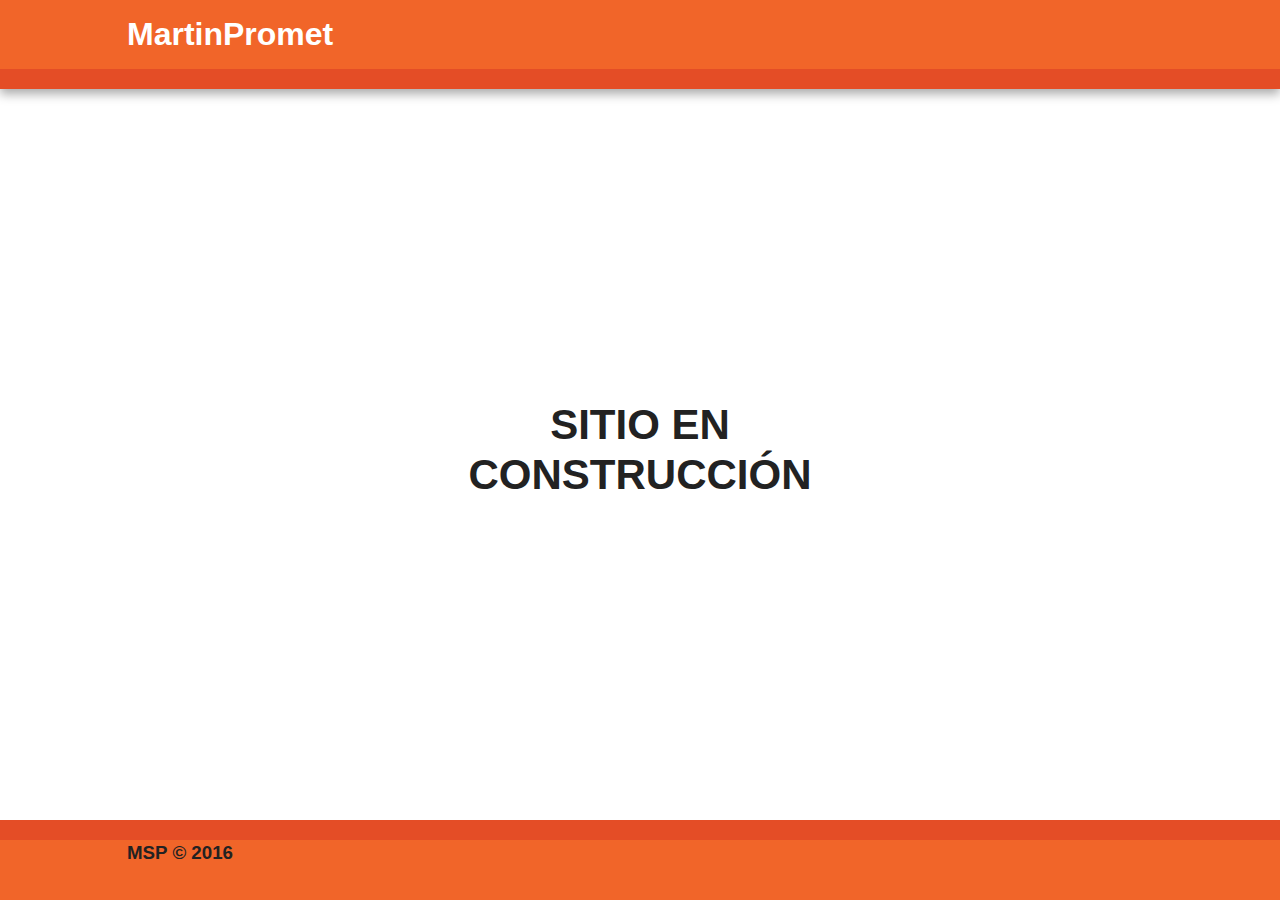
<file: index.html>
<!doctype html>
<!--[if lt IE 7]>      <html class="no-js lt-ie9 lt-ie8 lt-ie7" lang=""> <![endif]-->
<!--[if IE 7]>         <html class="no-js lt-ie9 lt-ie8" lang=""> <![endif]-->
<!--[if IE 8]>         <html class="no-js lt-ie9" lang=""> <![endif]-->
<!--[if gt IE 8]><!--> <html class="no-js" lang="es"> <!--<![endif]-->
	<head>
		<script src="js/vendor/modernizr-2.8.3-respond-1.4.2.min.js"></script>
		<!-- Google Tag Manager -->
			<script>(function(w,d,s,l,i){w[l]=w[l]||[];w[l].push({'gtm.start':
			new Date().getTime(),event:'gtm.js'});var f=d.getElementsByTagName(s)[0],
			j=d.createElement(s),dl=l!='dataLayer'?'&l='+l:'';j.async=true;j.src=
			'https://www.googletagmanager.com/gtm.js?id='+i+dl;f.parentNode.insertBefore(j,f);
			})(window,document,'script','dataLayer','GTM-PRT7QD5');</script>
		<!-- End Google Tag Manager -->

		<!-- Google Analytics -->
			<script>(function(b,o,i,l,e,r){b.GoogleAnalyticsObject=l;b[l]||(b[l]=
			function(){(b[l].q=b[l].q||[]).push(arguments)});b[l].l=+new Date;
			e=o.createElement(i);r=o.getElementsByTagName(i)[0];
			e.src='//www.google-analytics.com/analytics.js';
			r.parentNode.insertBefore(e,r)}(window,document,'script','ga'));
			ga('create','UA-75839463-1','auto');ga('send','pageview');</script>
		<!-- End Google Analytics -->

		<meta charset="utf-8">
		<meta http-equiv="X-UA-Compatible" content="IE=edge,chrome=1">
		<title></title>
		<meta name="description" content="">
		<meta name="viewport" content="width=device-width, initial-scale=1">
		<link rel="apple-touch-icon" href="apple-touch-icon.png">

		<link rel="stylesheet" href="css/normalize.min.css">
		<link rel="stylesheet" href="css/main.css">
	</head>
	<body>
		<!--[if lt IE 8]>
			<p class="browserupgrade">You are using an <strong>outdated</strong> browser. Please <a href="http://browsehappy.com/">upgrade your browser</a> to improve your experience.</p>
		<![endif]-->
		<!-- Google Tag Manager (noscript) -->
			<noscript><iframe src="https://www.googletagmanager.com/ns.html?id=GTM-PRT7QD5"
			height="0" width="0" style="display:none;visibility:hidden"></iframe></noscript>
		<!-- End Google Tag Manager (noscript) -->
		
			<div class="header-container">
				<header class="wrapper clearfix">
					<h1 class="title">MartinPromet</h1>
					<nav>
						<ul>
							
						</ul>
					</nav>
				</header>
			</div>

			<div class="wrapper">
				<div class="sitio-cons">

					<h2>SITIO EN CONSTRUCCIÓN</h2>

				</div>
			</div>

			
			   
			<footer class="footer-container">
				<div class="wrapper">
					<h3>MSP &copy; 2016</h3>
				</div>
			</footer>
		
		<script src="//ajax.googleapis.com/ajax/libs/jquery/1.11.2/jquery.min.js"></script>
		<script>window.jQuery || document.write('<script src="js/vendor/jquery-1.11.2.min.js"><\/script>')</script>

		<script src="js/main.js"></script>

	</body>
</html>
</file>
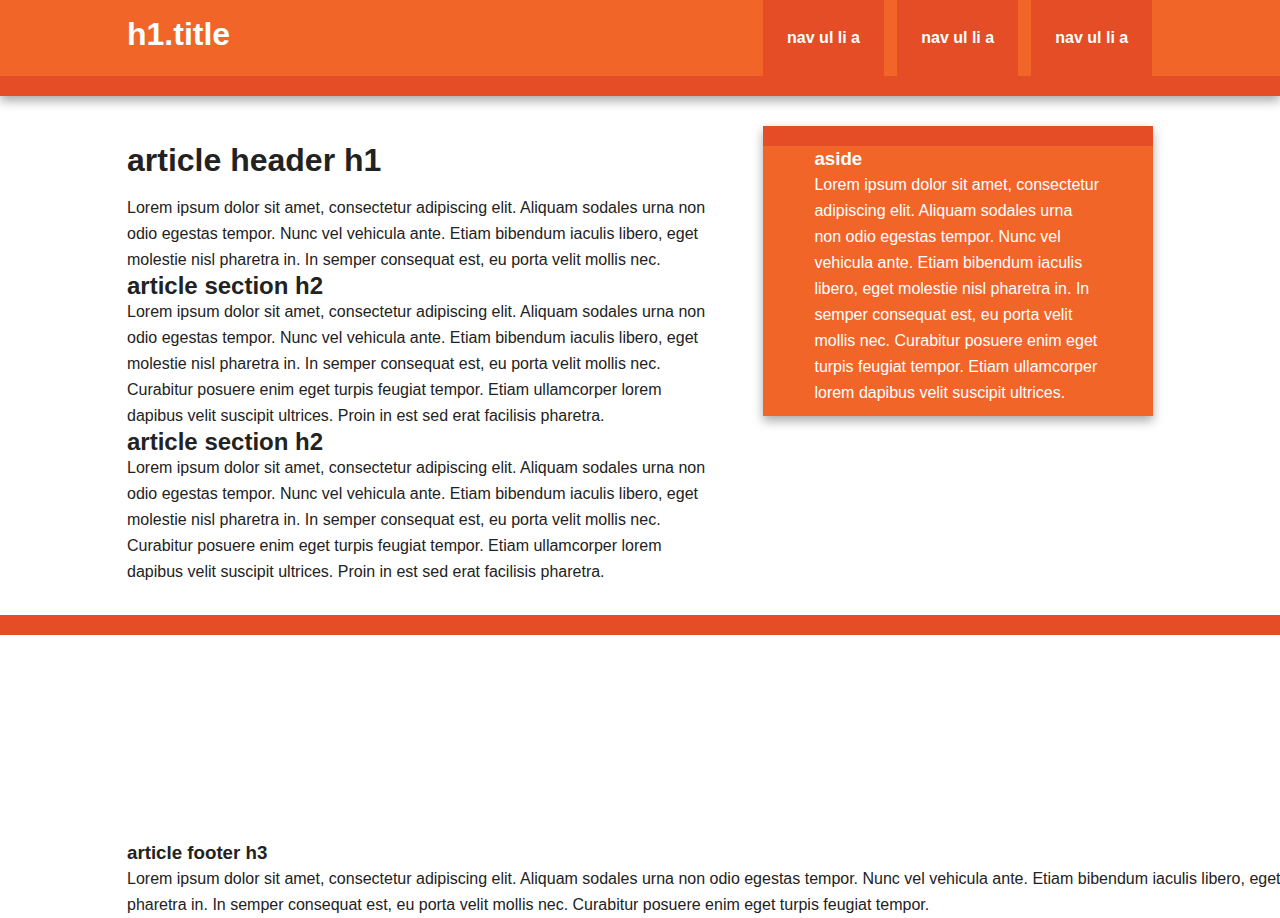
<file: .index.html>
<!doctype html>
<!--[if lt IE 7]>      <html class="no-js lt-ie9 lt-ie8 lt-ie7" lang=""> <![endif]-->
<!--[if IE 7]>         <html class="no-js lt-ie9 lt-ie8" lang=""> <![endif]-->
<!--[if IE 8]>         <html class="no-js lt-ie9" lang=""> <![endif]-->
<!--[if gt IE 8]><!--> <html class="no-js" lang=""> <!--<![endif]-->
    <head>
        <meta charset="utf-8">
        <meta http-equiv="X-UA-Compatible" content="IE=edge,chrome=1">
        <title></title>
        <meta name="description" content="">
        <meta name="viewport" content="width=device-width, initial-scale=1">
        <link rel="apple-touch-icon" href="apple-touch-icon.png">

        <link rel="stylesheet" href="css/normalize.min.css">
        <link rel="stylesheet" href="css/main.css">

        <script src="js/vendor/modernizr-2.8.3-respond-1.4.2.min.js"></script>
    </head>
    <body>
        <!--[if lt IE 8]>
            <p class="browserupgrade">You are using an <strong>outdated</strong> browser. Please <a href="http://browsehappy.com/">upgrade your browser</a> to improve your experience.</p>
        <![endif]-->

        <div class="header-container">
            <header class="wrapper clearfix">
                <h1 class="title">h1.title</h1>
                <nav>
                    <ul>
                        <li><a href="#">nav ul li a</a></li>
                        <li><a href="#">nav ul li a</a></li>
                        <li><a href="#">nav ul li a</a></li>
                    </ul>
                </nav>
            </header>
        </div>

        <div class="main-container">
            <div class="main wrapper clearfix">

                <article>
                    <header>
                        <h1>article header h1</h1>
                        <p>Lorem ipsum dolor sit amet, consectetur adipiscing elit. Aliquam sodales urna non odio egestas tempor. Nunc vel vehicula ante. Etiam bibendum iaculis libero, eget molestie nisl pharetra in. In semper consequat est, eu porta velit mollis nec.</p>
                    </header>
                    <section>
                        <h2>article section h2</h2>
                        <p>Lorem ipsum dolor sit amet, consectetur adipiscing elit. Aliquam sodales urna non odio egestas tempor. Nunc vel vehicula ante. Etiam bibendum iaculis libero, eget molestie nisl pharetra in. In semper consequat est, eu porta velit mollis nec. Curabitur posuere enim eget turpis feugiat tempor. Etiam ullamcorper lorem dapibus velit suscipit ultrices. Proin in est sed erat facilisis pharetra.</p>
                    </section>
                    <section>
                        <h2>article section h2</h2>
                        <p>Lorem ipsum dolor sit amet, consectetur adipiscing elit. Aliquam sodales urna non odio egestas tempor. Nunc vel vehicula ante. Etiam bibendum iaculis libero, eget molestie nisl pharetra in. In semper consequat est, eu porta velit mollis nec. Curabitur posuere enim eget turpis feugiat tempor. Etiam ullamcorper lorem dapibus velit suscipit ultrices. Proin in est sed erat facilisis pharetra.</p>
                    </section>
                    <footer>
                        <h3>article footer h3</h3>
                        <p>Lorem ipsum dolor sit amet, consectetur adipiscing elit. Aliquam sodales urna non odio egestas tempor. Nunc vel vehicula ante. Etiam bibendum iaculis libero, eget molestie nisl pharetra in. In semper consequat est, eu porta velit mollis nec. Curabitur posuere enim eget turpis feugiat tempor.</p>
                    </footer>
                </article>

                <aside>
                    <h3>aside</h3>
                    <p>Lorem ipsum dolor sit amet, consectetur adipiscing elit. Aliquam sodales urna non odio egestas tempor. Nunc vel vehicula ante. Etiam bibendum iaculis libero, eget molestie nisl pharetra in. In semper consequat est, eu porta velit mollis nec. Curabitur posuere enim eget turpis feugiat tempor. Etiam ullamcorper lorem dapibus velit suscipit ultrices.</p>
                </aside>

            </div> <!-- #main -->
        </div> <!-- #main-container -->

        <div class="footer-container">
            <footer class="wrapper">
                <h3>footer</h3>
            </footer>
        </div>

        <script src="//ajax.googleapis.com/ajax/libs/jquery/1.11.2/jquery.min.js"></script>
        <script>window.jQuery || document.write('<script src="js/vendor/jquery-1.11.2.min.js"><\/script>')</script>

        <script src="js/main.js"></script>

        <!-- Google Analytics: change UA-XXXXX-X to be your site's ID. -->
        <script>
            (function(b,o,i,l,e,r){b.GoogleAnalyticsObject=l;b[l]||(b[l]=
            function(){(b[l].q=b[l].q||[]).push(arguments)});b[l].l=+new Date;
            e=o.createElement(i);r=o.getElementsByTagName(i)[0];
            e.src='//www.google-analytics.com/analytics.js';
            r.parentNode.insertBefore(e,r)}(window,document,'script','ga'));
            ga('create','UA-XXXXX-X','auto');ga('send','pageview');
        </script>
    </body>
</html>
</file>
<file: css/main.css>
/*! HTML5 Boilerplate v5.0 | MIT License | http://h5bp.com/ */

html {
    color: #222;
    font-size: 1em;
    line-height: 1.4;
}

::-moz-selection {
    background: #b3d4fc;
    text-shadow: none;
}

::selection {
    background: #b3d4fc;
    text-shadow: none;
}

hr {
    display: block;
    height: 1px;
    border: 0;
    border-top: 1px solid #ccc;
    margin: 1em 0;
    padding: 0;
}

audio,
canvas,
iframe,
img,
svg,
video {
    vertical-align: middle;
}

fieldset {
    border: 0;
    margin: 0;
    padding: 0;
}

textarea {
    resize: vertical;
}

.browserupgrade {
    margin: 0.2em 0;
    background: #ccc;
    color: #000;
    padding: 0.2em 0;
}


/* ===== Initializr Styles ==================================================
   Author: Jonathan Verrecchia - verekia.com/initializr/responsive-template
   ========================================================================== */

body {
    font: 16px/26px Helvetica, Helvetica Neue, Arial;
}

.wrapper {
    width: 90%;
    margin: 0 5%;
}

/* ===================
    ALL: Orange Theme
   =================== */

.header-container {
    border-bottom: 20px solid #e44d26;
}

.footer-container,
.main aside {
    border-top: 20px solid #e44d26;
}

.header-container,
.footer-container,
.main aside {
    background: #f16529;
}

.title {
    color: white;
}

/* ==============
    MOBILE: Menu
   ============== */

nav ul {
    margin: 0;
    padding: 0;
    list-style-type: none;
}

nav a {
    display: block;
    margin-bottom: 10px;
    padding: 15px 0;

    text-align: center;
    text-decoration: none;
    font-weight: bold;

    color: white;
    background: #e44d26;
}

nav a:hover,
nav a:visited {
    color: white;
}

nav a:hover {
    text-decoration: underline;
}

/* ==============
    MOBILE: Main
   ============== */

.main {
    padding: 30px 0;
}

.main article h1 {
    font-size: 2em;
}

.main aside {
    color: white;
    padding: 0px 5% 10px;
}

.footer-container footer {
    color: white;
    padding: 20px 0;
}

/* ===============
    ALL: IE Fixes
   =============== */

.ie7 .title {
    padding-top: 20px;
}

/* ==========================================================================
   Author's custom styles
   ========================================================================== */

/* =========================
    STICKY FOOTER: bootstrap
   ========================= */

.sitio-cons {
    display: block;
    margin: auto;
}

.sitio-cons h2 {
    display: block;
    text-align: center;
    width: 280px;
    position: absolute;
    top: 50%;
    left: 50%;
    margin-left: -140px;
    font-size: 30px;
    margin-top: -20px;
    line-height: 1.1;
}

* {
    margin: 0;
}
html {
    position: relative;
    min-height: 100%;
}
body {
    margin-bottom: 60px;
}
footer {
    position: absolute;
    bottom: 0;
    width: 100%;
    height: 60px;
}











/* ==========================================================================
   Media Queries
   ========================================================================== */

@media only screen and (min-width: 480px) {

.sitio-cons h2 {
    display: block;
    text-align: center;
    width: 400px;
    position: absolute;
    top: 50%;
    left: 50%;
    margin-left: -200px;
    font-size: 42px;
    margin-top: -50px;
    line-height: 1.2;
}

/* ====================
    INTERMEDIATE: Menu
   ==================== */

    nav a {
        float: left;
        width: 27%;
        margin: 0 1.7%;
        padding: 25px 2%;
        margin-bottom: 0;
    }

    nav li:first-child a {
        margin-left: 0;
    }

    nav li:last-child a {
        margin-right: 0;
    }

/* ========================
    INTERMEDIATE: IE Fixes
   ======================== */

    nav ul li {
        display: inline;
    }

    .oldie nav a {
        margin: 0 0.7%;
    }
}

@media only screen and (min-width: 768px) {

/* ====================
    WIDE: CSS3 Effects
   ==================== */

    .header-container,
    .main aside {
        -webkit-box-shadow: 0 5px 10px #aaa;
           -moz-box-shadow: 0 5px 10px #aaa;
                box-shadow: 0 5px 10px #aaa;
    }

/* ============
    WIDE: Menu
   ============ */

    .title {
        float: left;
    }

    nav {
        float: right;
        width: 38%;
    }

/* ============
    WIDE: Main
   ============ */

    .main article {
        float: left;
        width: 57%;
    }

    .main aside {
        float: right;
        width: 28%;
    }
}

@media only screen and (min-width: 1140px) {

/* ===============
    Maximal Width
   =============== */

    .wrapper {
        width: 1026px; /* 1140px - 10% for margins */
        margin: 0 auto;
    }
}

/* ==========================================================================
   Helper classes
   ========================================================================== */

.hidden {
    display: none !important;
    visibility: hidden;
}

.visuallyhidden {
    border: 0;
    clip: rect(0 0 0 0);
    height: 1px;
    margin: -1px;
    overflow: hidden;
    padding: 0;
    position: absolute;
    width: 1px;
}

.visuallyhidden.focusable:active,
.visuallyhidden.focusable:focus {
    clip: auto;
    height: auto;
    margin: 0;
    overflow: visible;
    position: static;
    width: auto;
}

.invisible {
    visibility: hidden;
}

.clearfix:before,
.clearfix:after {
    content: " ";
    display: table;
}

.clearfix:after {
    clear: both;
}

.clearfix {
    *zoom: 1;
}

/* ==========================================================================
   Print styles
   ========================================================================== */

@media print {
    *,
    *:before,
    *:after {
        background: transparent !important;
        color: #000 !important;
        box-shadow: none !important;
        text-shadow: none !important;
    }

    a,
    a:visited {
        text-decoration: underline;
    }

    a[href]:after {
        content: " (" attr(href) ")";
    }

    abbr[title]:after {
        content: " (" attr(title) ")";
    }

    a[href^="#"]:after,
    a[href^="javascript:"]:after {
        content: "";
    }

    pre,
    blockquote {
        border: 1px solid #999;
        page-break-inside: avoid;
    }

    thead {
        display: table-header-group;
    }

    tr,
    img {
        page-break-inside: avoid;
    }

    img {
        max-width: 100% !important;
    }

    p,
    h2,
    h3 {
        orphans: 3;
        widows: 3;
    }

    h2,
    h3 {
        page-break-after: avoid;
    }
}
</file>
